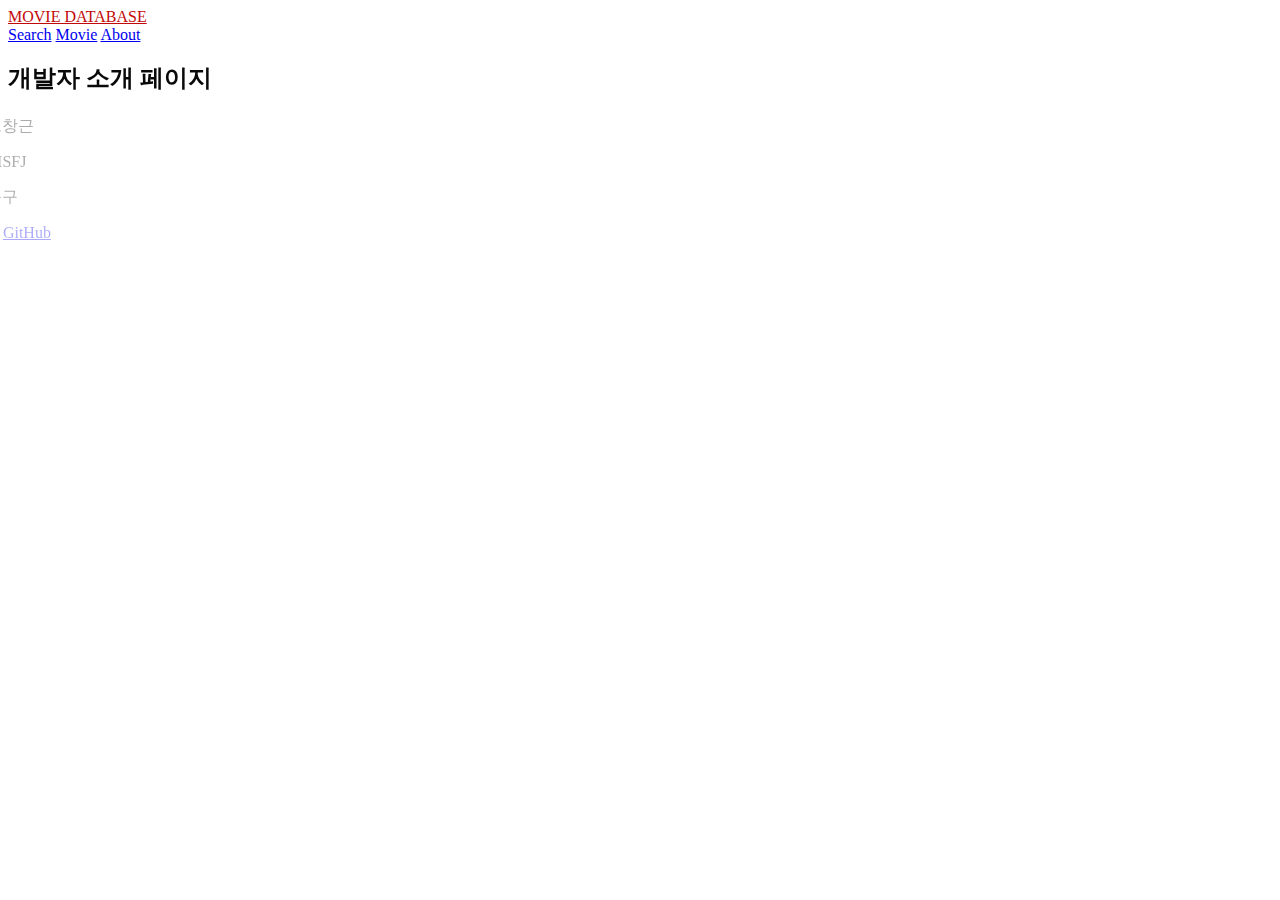
<file: about.html>
<!DOCTYPE html>
<html lang="en">
<head>
  <meta charset="UTF-8">
  <title>개발자 소개</title>

  <!-- 부트스트랩 -->
  <link href="https://cdn.jsdelivr.net/npm/bootstrap@5.3.6/dist/css/bootstrap.min.css" rel="stylesheet" integrity="sha384-4Q6Gf2aSP4eDXB8Miphtr37CMZZQ5oXLH2yaXMJ2w8e2ZtHTl7GptT4jmndRuHDT" crossorigin="anonymous">
  <script src="https://cdn.jsdelivr.net/npm/bootstrap@5.3.6/dist/js/bootstrap.bundle.min.js" integrity="sha384-j1CDi7MgGQ12Z7Qab0qlWQ/Qqz24Gc6BM0thvEMVjHnfYGF0rmFCozFSxQBxwHKO" crossorigin="anonymous"></script>
 
  <!-- GSAP CDN -->
<script src="https://cdnjs.cloudflare.com/ajax/libs/gsap/3.12.2/gsap.min.js"></script>



</head>
<body class="bg-dark text-white">
 <!-- navbar는 모든 페이지 공통으로 놔둘 것임  -->
<nav class="navbar bg-dark border-bottom border-body border border-black px-3" data-bs-theme="dark">
    <div class="container-fluid d-flex justify-content-between align-items-center">
        
        <!-- 왼쪽 navbar-->
        <a class="navbar-brand fw-bold" style="color: rgb(194, 9, 9);" href="#">MOVIE DATABASE</a>
        
        <!-- 오른쪽 navbar-->
        <div class="d-flex gap-4 ">
        <a class="nav-link text-white" href="index.html">Search</a>
        <a class="nav-link text-white" href="movie.html">Movie</a>
        <a class="nav-link text-white" href="about.html">About</a>
        </div>
    </div>
</nav>

<!-- 개발자 소개-->
<section class="py-5">
    <div class="container">
      <h2 class="text-center fw-bold mb-5" id="intro-title">개발자 소개 페이지</h2>

      <div class="card shadow-lg p-4 rounded-4" id="intro-card">
        <div class="card-body">
          <p class="mb-3"><strong>이름 :</strong> 오창근</p>
          <p class="mb-3"><strong>MBTI :</strong> ISFJ</p>
          <p class="mb-3"><strong>취미 :</strong> 축구</p>
          <p class="mb-3"><strong>GitHub:</strong> <a href="https://github.com/geun5159/movie-web.git" target="_blank">GitHub</a></p>
        </div>
      </div>
    </div>
  </section>

  <script>
    // 제목 애니메이션
    gsap.from("#intro-title", {
      duration: 1.2,
      y: -50,
      opacity: 0,
      ease: "power3.out"
    });

    // 카드 등장 애니메이션
    gsap.from("#intro-card", {
      duration: 1.5,
      x: -100,
      opacity: 0,
      delay: 0.5,
      ease: "power2.out"
    });
  </script>
</body>
</html>
</file>
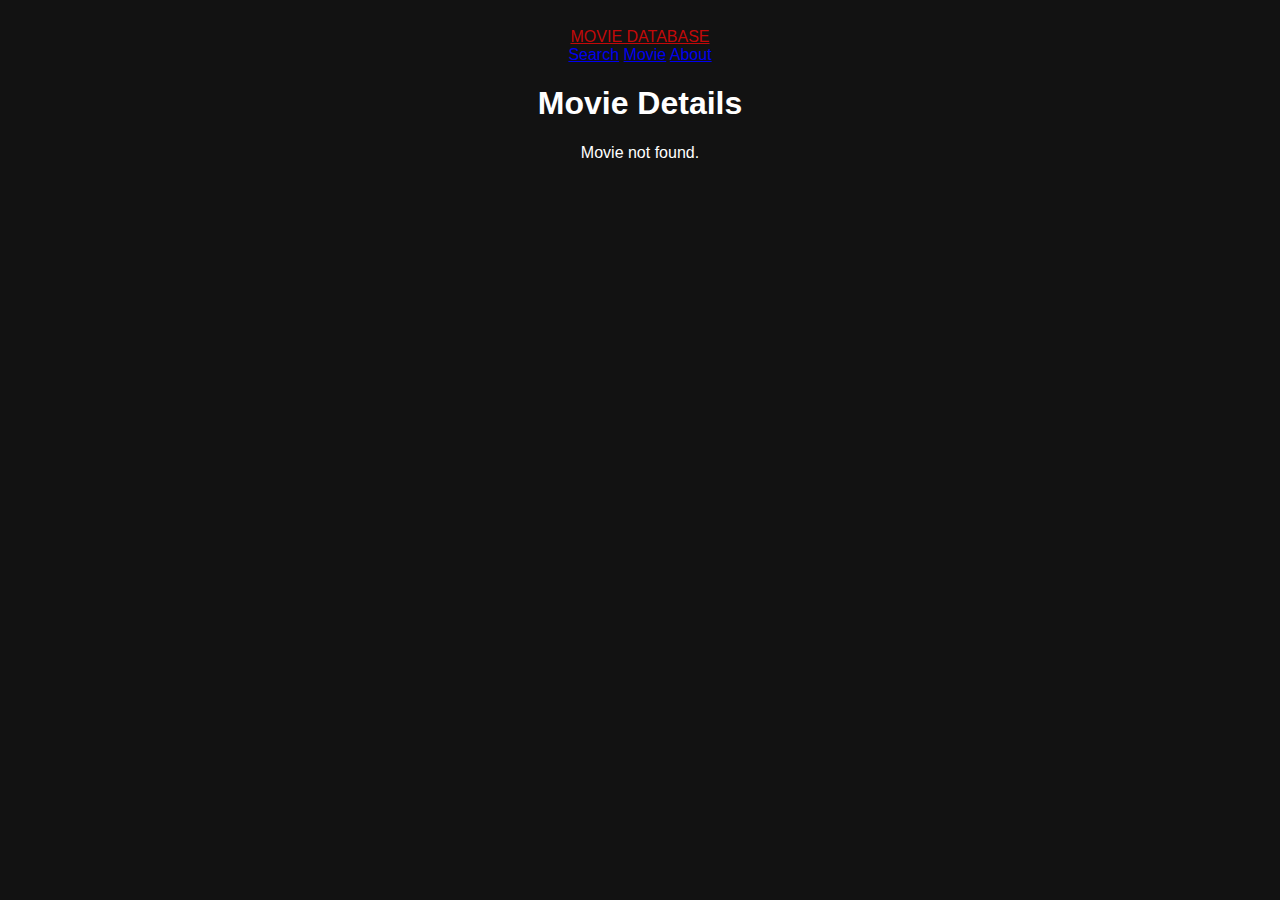
<file: movie.html>
<!DOCTYPE html>
<html lang="en">
<head>
  <meta charset="UTF-8" />
  <title>Movie Details</title>
  <link rel="stylesheet" href="style.css" />

   <!-- 부트스트랩 -->
   <link href="https://cdn.jsdelivr.net/npm/bootstrap@5.3.6/dist/css/bootstrap.min.css" rel="stylesheet" integrity="sha384-4Q6Gf2aSP4eDXB8Miphtr37CMZZQ5oXLH2yaXMJ2w8e2ZtHTl7GptT4jmndRuHDT" crossorigin="anonymous">
   <script src="https://cdn.jsdelivr.net/npm/bootstrap@5.3.6/dist/js/bootstrap.bundle.min.js" integrity="sha384-j1CDi7MgGQ12Z7Qab0qlWQ/Qqz24Gc6BM0thvEMVjHnfYGF0rmFCozFSxQBxwHKO" crossorigin="anonymous"></script>
 
</head>
<body>

<!-- navbar는 모든 페이지 공통으로 놔둘 것임  -->
<nav class="navbar bg-dark border-bottom border-body border border-black px-3" data-bs-theme="dark">
    <div class="container-fluid d-flex justify-content-between align-items-center">
        
        <!-- 왼쪽 navbar-->
        <a class="navbar-brand fw-bold" style="color: rgb(194, 9, 9);" href="#">MOVIE DATABASE</a>
        
        <!-- 오른쪽 navbar-->
        <div class="d-flex gap-4 ">
        <a class="nav-link text-white" href="index.html">Search</a>
        <a class="nav-link text-white" href="movie.html">Movie</a>
        <a class="nav-link text-white" href="about.html">About</a>
        </div>
    </div>
</nav>


  <h1>Movie Details</h1>
  <div id="movieDetail"></div>

  <script src="movies.js"></script>
  <script>
    const params = new URLSearchParams(window.location.search);
    const id = parseInt(params.get("id"));
    const movie = movieData.find(m => m.id === id);

    const detailDiv = document.getElementById("movieDetail");

    if (movie) {
      detailDiv.innerHTML = `
        <img src="${movie.img}" alt="${movie.title}" width="300" />
        <h2>${movie.title}</h2>
        <p>${movie.desc}</p>
        
      `;
    } else {
      detailDiv.innerHTML = "<p>Movie not found.</p>";
    }
  </script>
</body>
</html>
</file>
<file: style.css>
body {
    background-color: #121212;
    color: white;
    font-family: Arial;
    text-align: center;
    padding: 20px;
  }
  
  
  #movieList {
    display: flex;
    flex-wrap: wrap;
    justify-content: center;
    gap: 20px;
  }
  
  #movieList div {
    border: 1px solid #f8c8c8;
    padding: 10px;
    border-radius: 8px;
    width: 220px;
    transition: transform 0.3s;
  }
  
  #movieList div:hover {
    transform: scale(1.05);
  }
</file>
